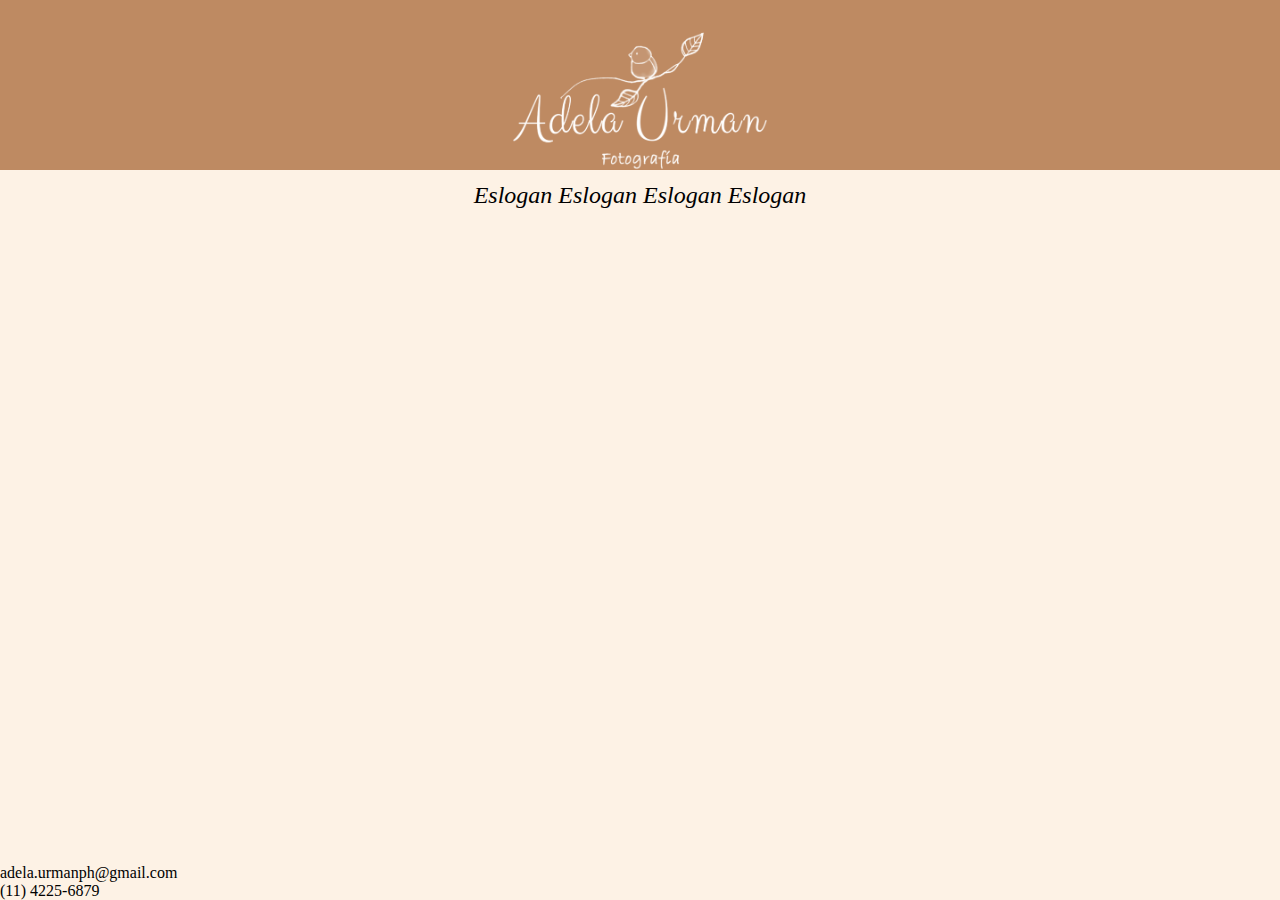
<file: Exteriores.html>
<!DOCTYPE html>
<html lang="es">
<head>
    <meta charset="UTF-8">
    <meta http-equiv="X-UA-Compatible" content="IE=edge">
    <meta name="viewport" content="width=device-width, initial-scale=1.0">
    <link rel="stylesheet" href="Estilos/estilos.css">
    <link rel="preconnect" href="https://fonts.googleapis.com">
    <link rel="preconnect" href="https://fonts.gstatic.com" crossorigin>
    <link href="https://fonts.googleapis.com/css2?family=Yanone+Kaffeesatz:wght@200&display=swap" rel="stylesheet">
    <title>Document</title>
</head>
<body>
   <header>
       <a href="index.html"><img src="Imagenes/Logos/blanco logo.png" alt="Logo Transparente" class="logo"></a><!--Logo-->
       <nav>
            <a href="Maternidad.html" class="barra"><div>Maternidad</div></a>
            <a href="Newborn.html" class="barra"><div>Newborn</div></a>
            <a href="Bebes.html" class="barra"><div>Bebés</div></a>
            <a href="Nines.html" class="barra"><div>Niñes</div></a>
            <a href="Sesion_Familiar.html" class="barra"><div>Sesion Familiar</div></a>
            <a href="Productos.html" class="barra"><div>Productos</div></a>
            <a href="Exteriores.html" class="barra"><div>Exteriores</div></a>
            <a href="Sesiones_especiales.html" class="barra"><div>Sesiones Especiales</div></a>
            <a href="Contacto.html" class="barra"><div>Contacto</div></a>
            <a href="Sobre_mi.html" class="barra"><div>Sobre Mi</div></a>
       </nav>
   </header> 


   <h1 class="eslogan"><i>Eslogan Eslogan Eslogan Eslogan</i></h1>

   <footer>
       <div class="sociales">
            <a href=""><i class="fab fa-facebook"></i></a>
            <a href=""><i class="fab fa-instagram"></i></a>
       </div>
       <p>adela.urmanph@gmail.com</p>
       <p>(11) 4225-6879</p>
   </footer>
</body>
</html>
</file>
<file: Estilos/estilos.css>
*{
    box-sizing: border-box;
    margin: 0;
}

body{
    display: flex;
    flex-direction: column;
    background-color: #FDF2E5 !important;
    margin: 0;
    height: 100%;
    min-height: 100vh;
}

        /*Header*/

header{
    color: #fcfaf8;
    background-color: #be8a62;
}

.head{
    border-bottom: white solid 0.2rem;
}

.logo{
    margin: 0 auto;
    display: block;
}

.eslogan{
    font-family: 'Courgette', cursive;
    font-size: 1.5em;
    font-weight: normal;
    text-align: center;
    margin: 0.5em;
}

/*Boton para el menu*/

.burger{
    position: absolute;
    top: 10px;
    right: 10px;
    z-index: 3;
    display: none;
}

.burger div{
    width: 31px;
    height: 3px;
    background-color: white;
    margin: 6px;
    -webkit-transition: all 0.3s ease;
    -o-transition: all 0.3s ease;
    -moz-transition: all 0.3s ease;;
    transition: all 0.3s ease;
}

.toggle .linea1{
    -webkit-transform: rotate(-45deg) translate(-6px,6px);
    -ms-transform: rotate(-45deg) translate(-6px,6px);
    -o-transform: rotate(-45deg) translate(-6px,6px);
    transform: rotate(-45deg) translate(-6px,6px);
}

.toggle .linea2{
    opacity: 0;
}

.toggle .linea3{  
    -webkit-transform: rotate(45deg) translate(-6px,-6px);
    -ms-transform: rotate(45deg) translate(-6px,-6px);
    -o-transform: rotate(45deg) translate(-6px,-6px); 
    transform: rotate(45deg) translate(-6px,-6px);
}

/*Booton para el menu*/

/*Barra de navegacion*/

nav{
    display: flex;
    font-weight: bold;
    font-family: 'Yanone Kaffeesatz', sans-serif;
    font-size: 1.2em;
    justify-content: space-around;
    flex-wrap: wrap;
    background-color: #dbb89c;
}

.barra{
    flex-grow: 1;
    height: 2em;
    line-height: 2em;
    text-align: center;
    list-style: none;
    transition: all 0.05s linear;
}

.barra a:visited, .barra a{
    color: black;
    transition: all 0.05s linear;
    text-decoration: none;
}

.barra a:hover{
    color: white;
}

.barra:hover{
    background-color: #D0B197;
}

.links{
    display: flex;
    width: 100%;
    padding: 0;
}

nav.active{
    display: block;
}

.links.active{
    /*opacity: 100;*/
    -webkit-animation: 0.3s 1 popUp;
    -moz-animation: 0.3s 1 popUp;
    -o-animation: 0.3s 1 popUp;
    animation: 0.3s 1 popUp;
    -webkit-animation-fill-mode: forwards;
    -o-animation-fill-mode: forwards;
    animation-fill-mode: forwards;
}

.no-scroll{
    overflow: hidden;
}

/*Barra de navegacion*/

        /*Header*/

.album{
    display: flex;
    flex-wrap: wrap;
}

.sociales .fab{
    color: white;
    font-size: 1.8em;
}

        /*Footer*/

footer{
    margin-top: auto;
}

footer section{
    background-color: #342418;
    color: white;
    padding-top: 0.6em;
    font-family: 'Gill Sans', 'Gill Sans MT', Calibri, 'Trebuchet MS', sans-serif;
    text-align: center;
}

.sociales{
    display: flex;
    width: 15%;
    justify-content: space-around;
    margin: 0 auto 0.5em;
}

        /*Footer*/

        /*Pagina Contacto*/

.contacto{
    display: flex;
    margin: 3em 0 0;
}

.contacto iframe{
    border: white solid 0.2rem;
}

        /*Pagina Contacto*/

        /*Pagina Newborn*/

.intro{
    width: 70%;
    margin: 1rem auto;
    font-size: 1.5em;
    font-family: 'Gill Sans', 'Gill Sans MT', Calibri, 'Trebuchet MS', sans-serif;
}

.intro h1{
    font-size: 1.7em;
}

.intro h1, .intro h2{
    text-align: center;
    font-family: 'Courgette', cursive;
}

.intro h2{
    margin-top: 0.7rem;
    font-size: 1.2em;
}

.intro img{
    margin: 0.7rem auto;
    display: block;
    box-shadow: 0 4px 8px 0 rgba(0, 0, 0, 0.2), 0 6px 20px 0 rgba(0, 0, 0, 0.19);
}

        /*Pagina Newborn*/

@keyframes popUp {
    from{
        opacity: 0;
    }
    to{
        opacity: 1;
    }
}

@keyframes popOut {
    from{
        opacity: 1;
    }
    to{
        opacity: 0;
    }
}

small{
    color: red;
    font-size: 0.6em !important;
}

@media screen and (max-width: 640px) { /*Celular*/
    .burger{
        display: block;
    }

    .logo{
        padding: 0.5rem 0 0;
        width: 50%;
    }

    .links {
        position: fixed;
        top: 0;
        right: 0%;
        height: 100%;
        width: 100%;
        max-width: 400px;
        background-color: #D0AF94;
        display: flex;
        padding: 40px 0;
        text-align: center;
        justify-content: space-around;
        flex-direction: column;
    }

    nav {
        display: none;
        position: fixed;
        z-index: 2;
        width: 100%;
    }

    header .eslogan{
        font-size: 1em;
    }

    .album img{
        width: 100%;
    }

    .intro .album img{
        width: 100%;
    }

    .contacto{
        justify-content: space-around;
        flex-direction: column;
        align-items: center;
    }

    aside .form-control{
        max-width: 95%;
        margin: 0 auto;
    }

    .contacto aside{
        text-align: center;
        margin: 1.2em 0 0;
    }

    .contacto iframe{
        width: 95%;
    }

    .intro img{
        width: 90%;
    }

    .intro{
        font-size: 0.9em;
    }

    .sociales{
        width: 50%;
    }
}


@media screen and (min-width: 640px) and (max-width: 1280px) { /*Tablet*/
    .burger{
        display: block;
    }

    .logo{
        padding: 0.5rem 0 0;
        width: 50%;
    }

    .links {
        position: fixed;
        top: 0;
        right: 0%;
        height: 100%;
        width: 100%;
        max-width: 400px;
        background-color: #D0AF94;
        display: flex;
        padding: 40px 0;
        text-align: center;
        justify-content: space-around;
        flex-direction: column;
    }
    
    nav {
        display: none;
        position: fixed;
        z-index: 2;
        width: 100%;
    }

    .logo{
        padding: 1rem 0 0;
        width: 33%;
    }

    .album img{
        width: 33.3333333333%;
    }
    
    .intro .album img{
        width: 50%;
    }

    .contacto{
        justify-content: space-around;
        flex-direction: column;
        align-items: center;
    }

    aside .form-control{
        max-width: 25em;
        margin: 0 auto;
    }

    .contacto aside{
        text-align: center;
        margin: 1.2em 0 0;
    }

    .contacto section, .contacto aside{
        font-size: 1.5em;
    }

    .contacto iframe{
        width: 95%;
    }

    .intro img{
        width: 60%;
    }

    nav{
        display: none;
    }
}


@media screen and (min-width: 1280px) { /*Computadora*/
    .logo{
        padding: 2rem 0 0;
        width: 20%;
    }

    .album img{
        width: 25%;
    }

    .intro .album img{
        width: 50%;
    }

    .contacto{
        justify-content: space-around;
    }

    aside .form-control{
        max-width: 25em;
    }

    .contacto section, .contacto aside{
        align-self: center;
        font-size: 1.5em;
    }

    .contacto aside{
        max-width: 25%;
    }

    .contacto iframe{
        width: 40%;
    }

    .intro img{
        width: 35%;
    }
}
</file>
